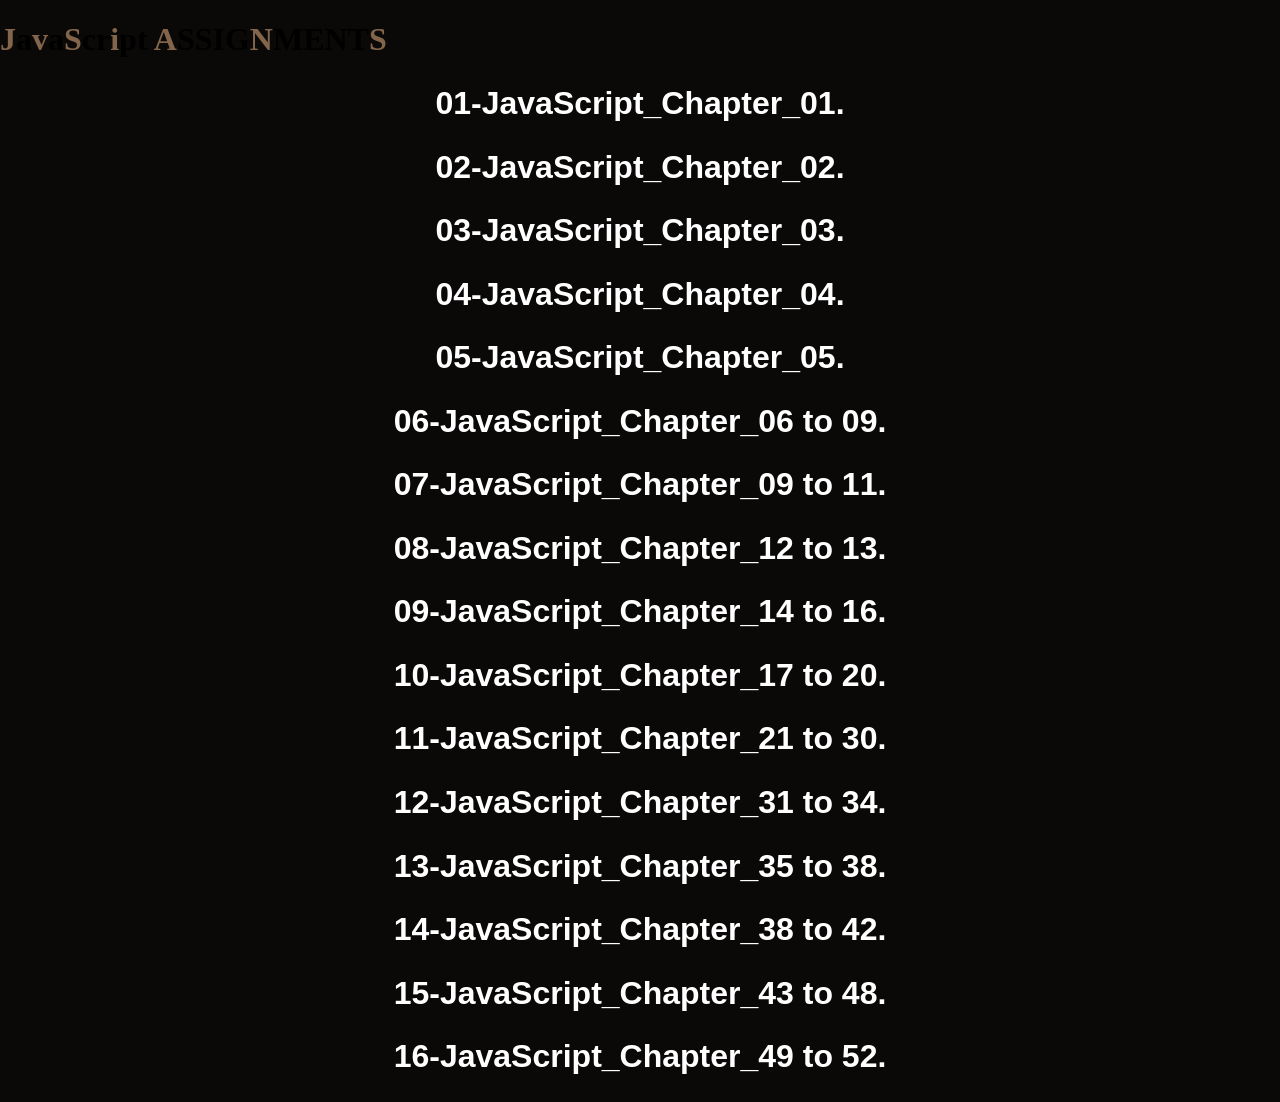
<file: index.html>
<!DOCTYPE html>
<html lang="en">
  <head>
    <meta charset="UTF-8" />
    <meta name="viewport" content="width=device-width, initial-scale=1.0" />
    <title>JavaScript_Assignment_Chapter_1 to 5_</title>
    <link rel="stylesheet" href="style.css" />
    <link rel="shortcut icon" href="images/JS_logo.png" type="x-icon" />
  </head>
  <body>
    <div class="JS-Assignment">
      <h1>
        <span class="firstletter">J</span>a<span class="firstletter">v</span
        >a<span class="firstletter">S</span>cr<span class="firstletter">i</span
        >pt <span class="firstletter">A</span>SSIG<span class="firstletter"
          >N</span
        >MENT<span class="firstletter">S</span>
      </h1>
    </div>
    <h2>
      <a href="JavaScript_Chapter_01/index.html">01-JavaScript_Chapter_01.</a>
    </h2>
    <h2>
      <a href="JavaScript_Chapter_02/Index.html">02-JavaScript_Chapter_02.</a>
    </h2>
    <h2>
      <a href="JavaScript_Chapter_03/index.html">03-JavaScript_Chapter_03.</a>
    </h2>
    <h2>
      <a href="JavaScript_Chapter_04/index.html">04-JavaScript_Chapter_04.</a>
    </h2>
    <h2>
      <a href="JavaScript_Chapter_05/index.html">05-JavaScript_Chapter_05.</a>
    </h2>
    <h2>
      <a href="JavaScript_Chapter_06 to 09/index.html"
        >06-JavaScript_Chapter_06 to 09.</a
      >
    </h2>
    <h2>
      <a href="JavaScript_Chapter_09 to 11/index.html"
        >07-JavaScript_Chapter_09 to 11.</a
      >
    </h2>
    <h2>
      <a href="JavaScript_Chapter_12 to 13/index.html"
        >08-JavaScript_Chapter_12 to 13.</a
      >
    </h2>
    <h2>
      <a href="JavaScript_Chapter_14 to_16/index.html"
        >09-JavaScript_Chapter_14 to 16.</a
      >
    </h2>
    <h2>
      <a href="JavaScript_Chapter_17 to_20/index.html"
        >10-JavaScript_Chapter_17 to 20.</a
      >
    </h2>
    <h2>
      <a href="JavaScript_Chapter_21 to 30/index.html"
        >11-JavaScript_Chapter_21 to 30.</a
      >
    </h2>
    <h2>
      <a href="JavaScript_Chapter-31 to 34/index.html"
        >12-JavaScript_Chapter_31 to 34.</a
      >
    </h2>
    <h2>
      <a href="JavaScript_Chapter_35 to 38/index.html"
        >13-JavaScript_Chapter_35 to 38.</a
      >
    </h2>
    <h2>
      <a href="JavaScript_Chapter_38 to 42/index.html"
        >14-JavaScript_Chapter_38 to 42.</a
      >
    </h2>
    <h2>
      <a href="JavaScript_Chapter_43 to 48/index.html"
        >15-JavaScript_Chapter_43 to 48.</a
      >
    </h2>
    <h2>
      <a href="JavaScript_Chapter_49 to 52/index.html"
        >16-JavaScript_Chapter_49 to 52.</a
      >
    </h2>
  </body>
</html>
</file>
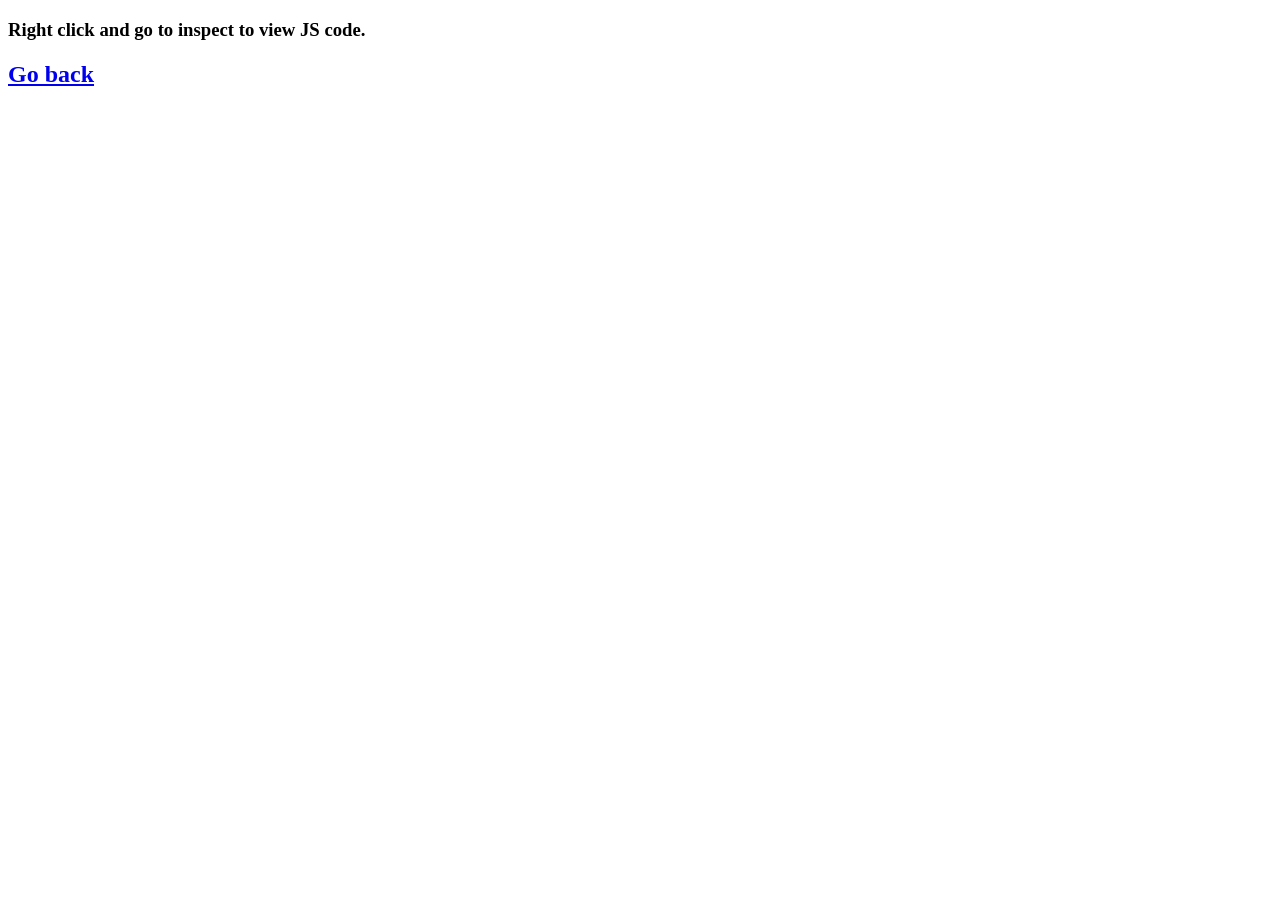
<file: JavaScript_Chapter-31 to 34/index.html>
<!DOCTYPE html>
<html lang="en">
<head>
    <meta charset="UTF-8">
    <meta name="viewport" content="width=device-width, initial-scale=1.0">
    <title>Document</title>
</head>
<body>
    <h3>Right click and go to inspect to view JS code.</h3>
    <h2><a href="../index.html">Go back</a></h2>
    <script src="app.js"></script>
</body>
</html>
</file>
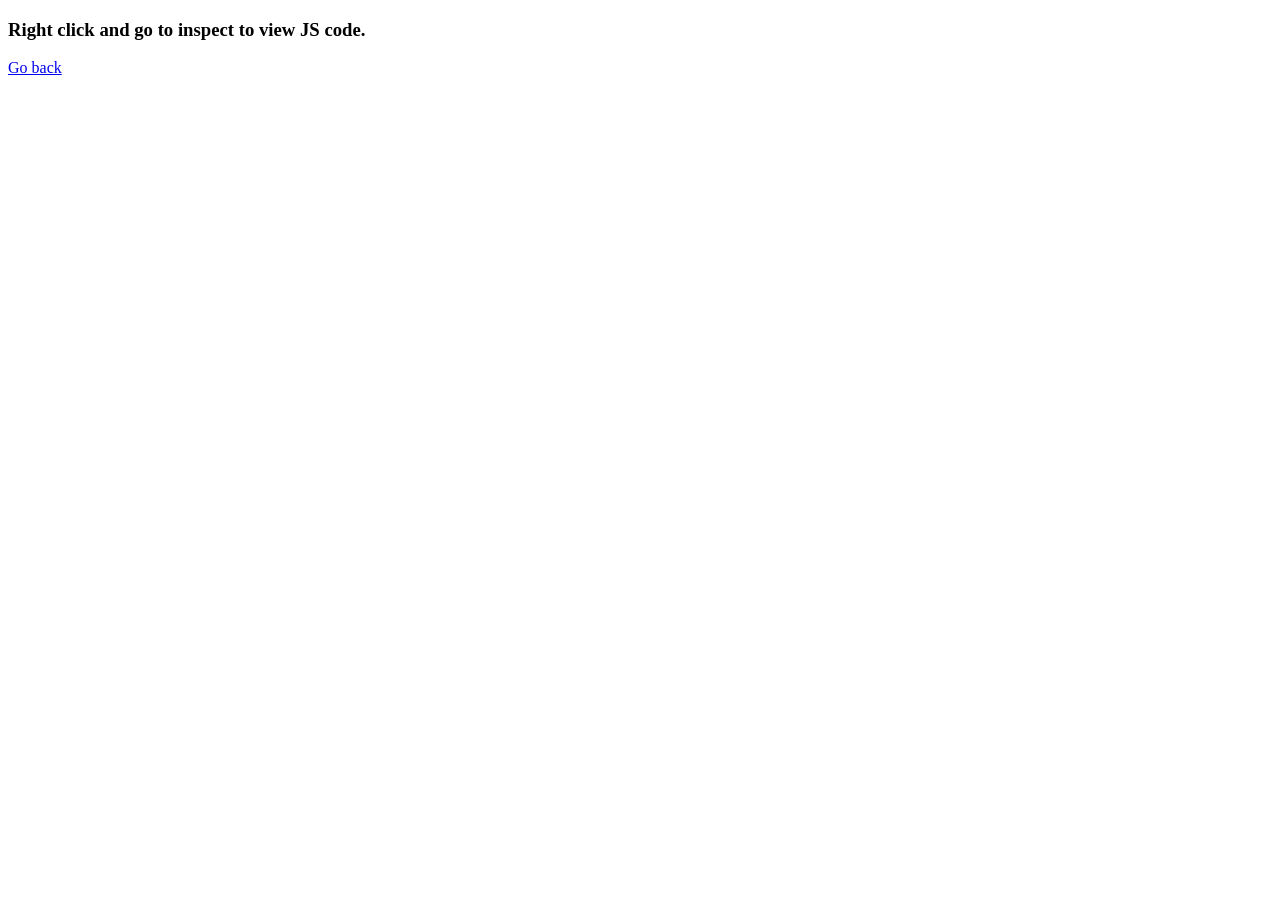
<file: JavaScript_Chapter_05/index.html>
<!DOCTYPE html>
<html lang="en">
<head>
    <meta charset="UTF-8">
    <meta name="viewport" content="width=device-width, initial-scale=1.0">
    <title>Document</title>
</head>
<body>
    <h3>Right click and go to inspect to view JS code.</h3>
    <a href="../index.html">Go back</a>
    <script src="app.js"></script>
</body>
</html>
</file>
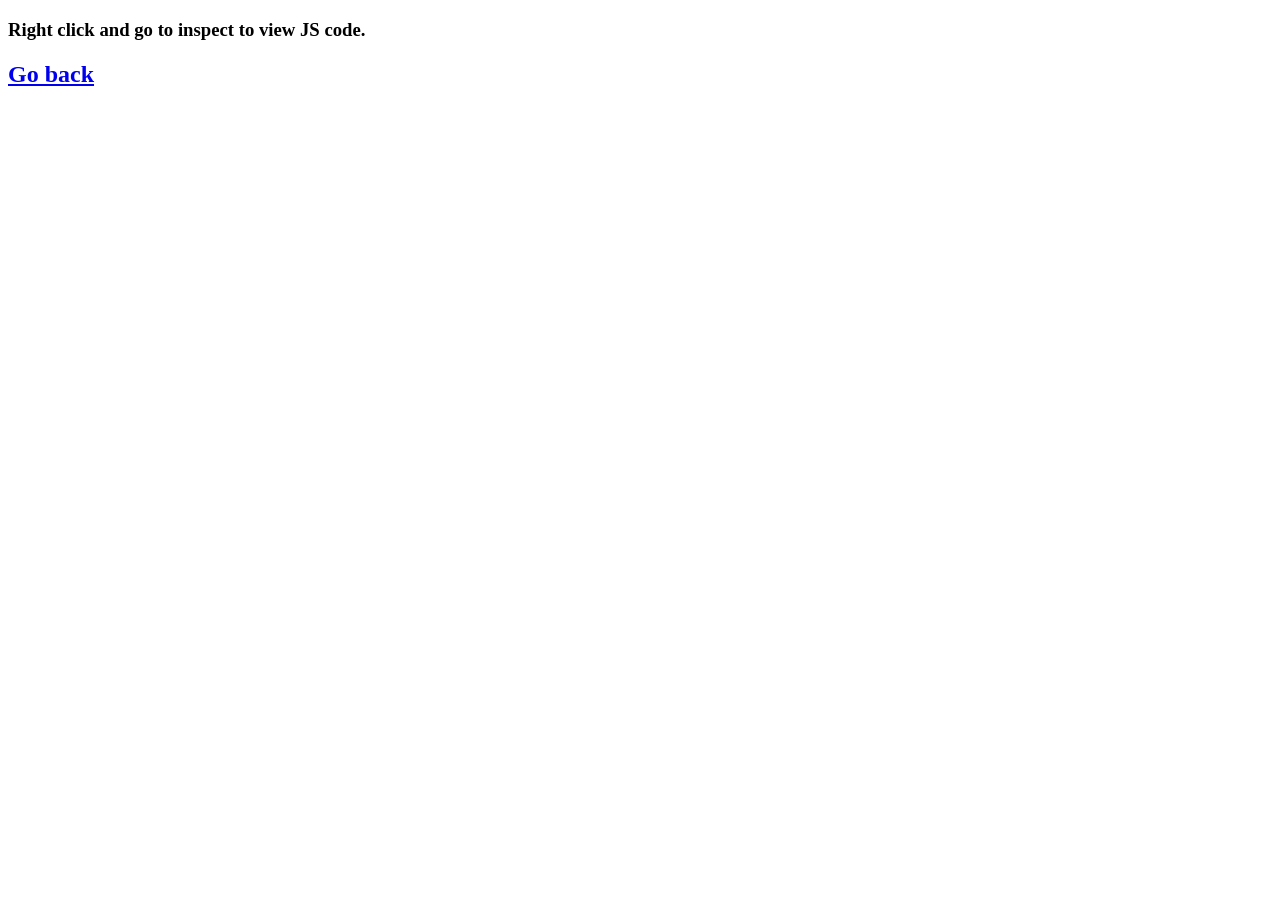
<file: JavaScript_Chapter_06 to 09/index.html>
<!DOCTYPE html>
<html lang="en">
<head>
    <meta charset="UTF-8">
    <meta name="viewport" content="width=, initial-scale=1.0">
    <title>JS_Chapter_06 to 09</title>
</head>
<body>
    <h3>Right click and go to inspect to view JS code.</h3>
    <h2><a href="../index.html">Go back</a></h2>
    <script src="app.js"></script>
</body>
</html>
</file>
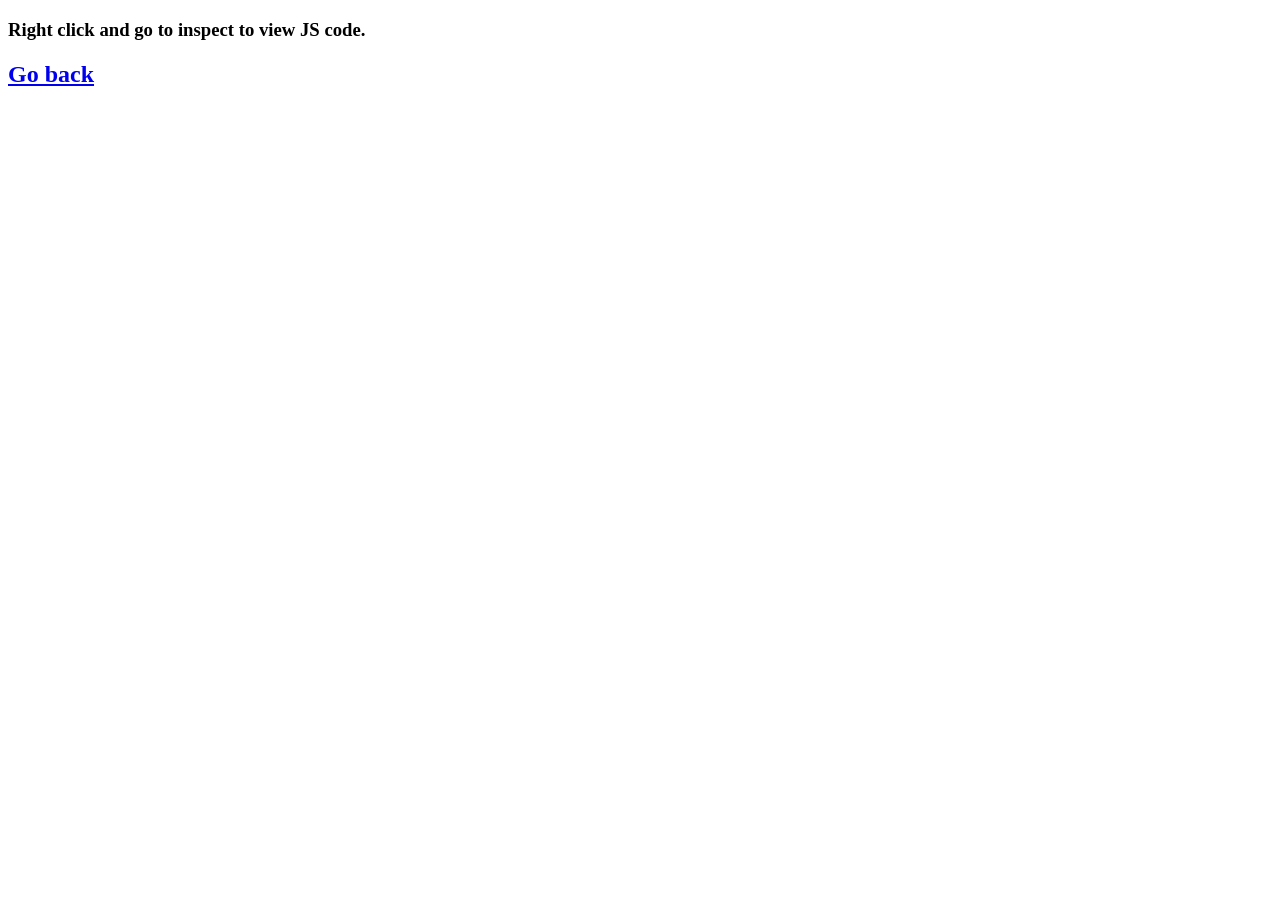
<file: JavaScript_Chapter_14 to_16/index.html>
<!DOCTYPE html>
<html lang="en">

<head>
    <meta charset="UTF-8" />
    <meta name="viewport" content="width=device-width, initial-scale=1.0" />
    <title>Document</title>
</head>

<body>
    <h3>Right click and go to inspect to view JS code.</h3>
    <h2><a href="../index.html">Go back</a></h2>
    <script src="app.js"></script>
</body>

</html>
</file>
<file: style.css>
@font-face {
    font-family: My-Caveat;
    src: url(fonts/Caveat-Medium.ttf);
}
body{
    background-color: #0a0908;
    padding: 0;
    margin: 0;
}
.JSAssignment h1{
    font-family: My-Caveat;
    font-size: 3rem;
    text-align: center;
    padding: 1rem 0rem;
    color: #fff;
}
.firstletter{
    color:#82654b;
}
h2{
    text-align: center;
    font-size: 2rem;
}
h2 a{
    font-family: sans-serif;
    text-decoration: none;
    color: #fff;
}
h2 a:hover{
    color: #82654b;
}
@media only screen and (max-width:487px){
    .JSAssignment h1{
        font-size: 2.5rem;
    }
    h2{
        font-size: 1.5rem;
    }
}
@media only screen and (max-width:412px) {
    .JSAssignment h1{
        font-size: 2rem;
        padding: 0.3rem 0rem;
    }
    h2{
        font-size: 1.3rem;
    }
}
</file>
